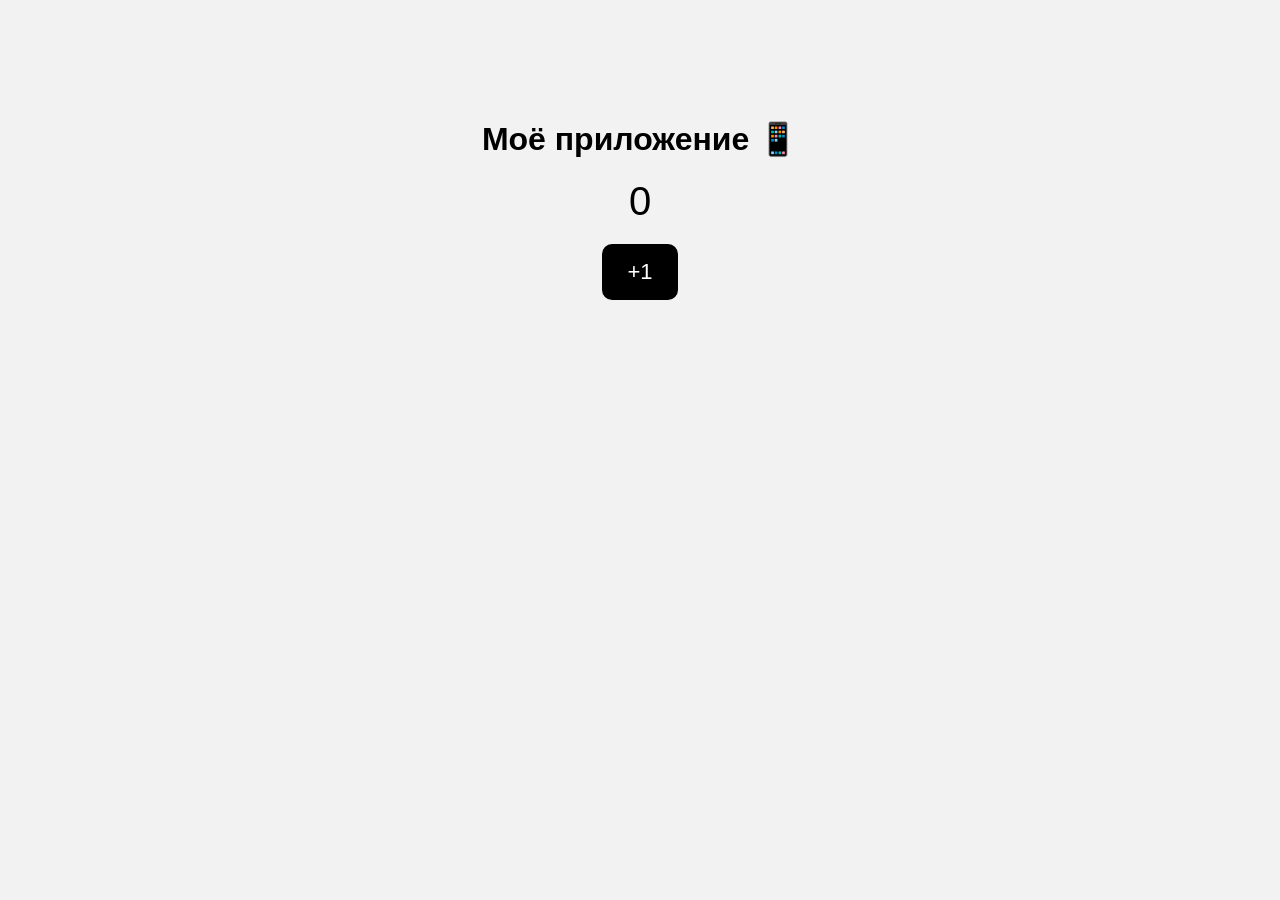
<file: index.html>
<!DOCTYPE html>
<html lang="ru">

<head>

<meta charset="UTF-8">
<meta name="viewport" content="width=device-width, initial-scale=1">

<title>Моё первое приложение</title>

<style>

body{
font-family: Arial;
text-align: center;
margin-top: 120px;
background:#f2f2f2;
}

h1{
font-size:32px;
}

#counter{
font-size:40px;
margin:20px;
}

button{
font-size:22px;
padding:15px 25px;
border:none;
border-radius:10px;
background:black;
color:white;
}

</style>

</head>

<body>

<h1>Моё приложение 📱</h1>

<div id="counter">0</div>

<button onclick="add()">+1</button>

<script>

let count = 0;

function add(){
count++;
document.getElementById("counter").innerText = count;
}

</script>

</body>
</html>
</file>
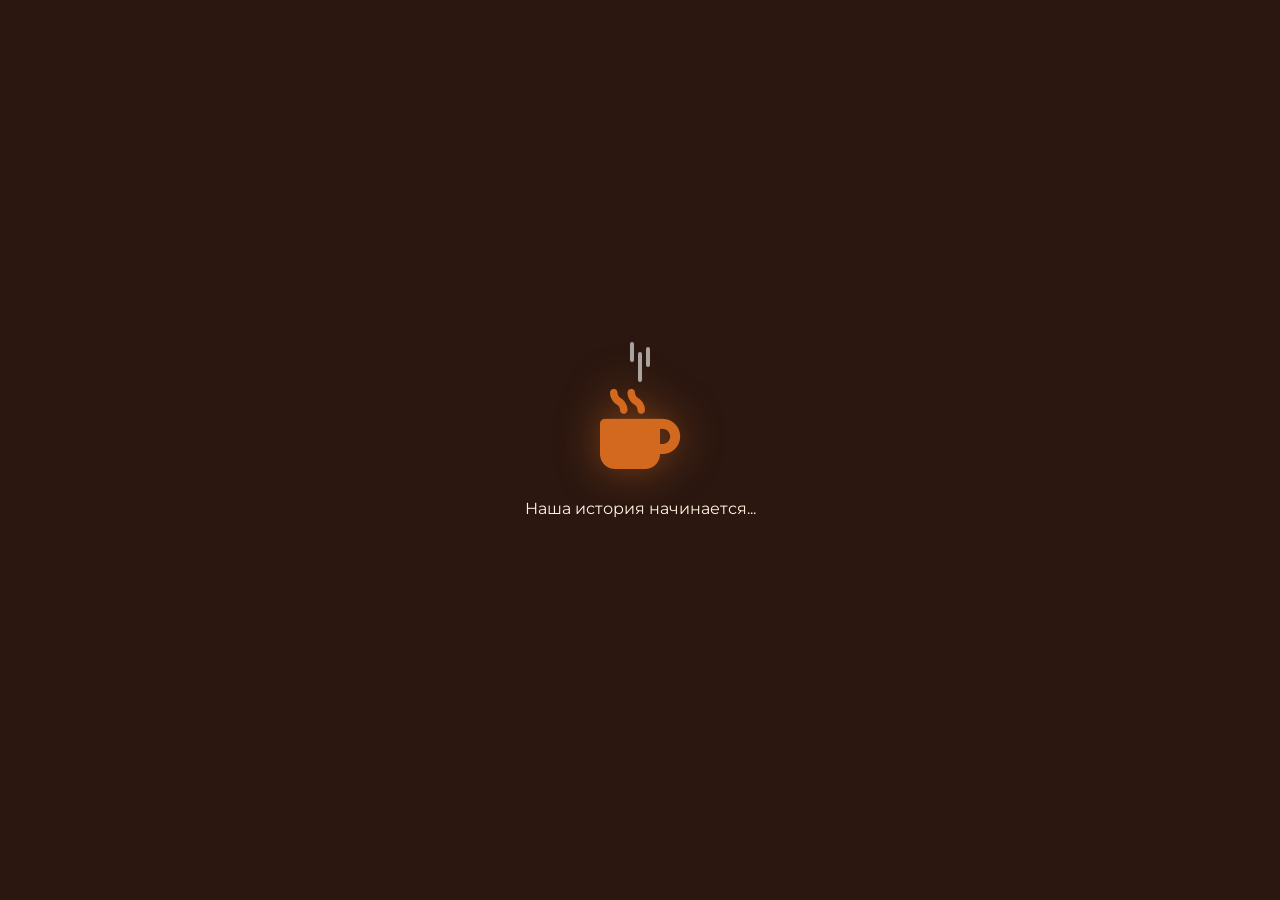
<file: OurYear/index.html>
<!DOCTYPE html>
<html lang="ru">
<head>
    <meta charset="UTF-8">
    <meta name="viewport" content="width=device-width, initial-scale=1.0, maximum-scale=1.0, user-scalable=no">
    <title>Алина & Катя ☕ 1 год</title>
    <link rel="stylesheet" href="style.css">
    <link href="https://fonts.googleapis.com/css2?family=Montserrat:wght@300;400;500;600;700&family=Playfair+Display:ital,wght@0,400;0,700;1,400&display=swap" rel="stylesheet">
    <link rel="stylesheet" href="https://cdnjs.cloudflare.com/ajax/libs/font-awesome/6.0.0/css/all.min.css">
</head>
<body>
    <!-- ЭКРАН 1: ВИДЕО -->
    <div class="video-screen" id="videoScreen">
        <video class="hero-video" id="heroVideo" autoplay muted playsinline>
            <source src="video/1.mp4" type="video/mp4">
        </video>
        <div class="video-overlay">
            <div class="video-loader">
                <div class="coffee-cup">
                    <i class="fas fa-mug-hot"></i>
                    <div class="steam"></div>
                </div>
                <p>Наша история начинается...</p>
            </div>
        </div>
    </div>

    <!-- ЭКРАН 2: ОСНОВНОЙ КОНТЕНТ -->
    <div class="main-content hidden" id="mainContent">
        <!-- Кофейный фон -->
        <div class="coffee-background">
            <div class="paper-texture"></div>
            <div class="coffee-stain stain-1"></div>
            <div class="coffee-stain stain-2"></div>
            <div class="coffee-stain stain-3"></div>
            <div class="coffee-stain stain-4"></div>
        </div>

        <div class="container">
            <!-- Шапка с датой -->
            <div class="coffee-header">
                <div class="header-line"></div>
                <h1 class="coffee-title">☕ 05.07.2025 — 05.07.2026 ☕</h1>
                <div class="header-line"></div>
            </div>

            <!-- Тёплое письмо -->
            <div class="letter-card">
                <div class="letter-paper">
                    <i class="fas fa-quote-left quote-icon"></i>
                    
                    <p class="letter-text">
                        Последний <span class="highlight">37 автобус</span>, один случайный вопрос и знакомство с тобой — с этого и началась история нашей дружбы, которая стала для меня очень важной. 
                    </p>
                    
                    <p class="letter-text">
                        Уже год прошел, но эти воспоминания до сих пор греют душу, и каждый момент с тобой остаётся особенным... и я знаю, что впереди нас ждёт много приключений 🤍✨
                    </p>

                    <div class="memory-line">
                        <i class="fas fa-bus"></i>
                        <p>никогда не забуду поездку на <span class="highlight">Держирку к нарикам</span> как потом узналось</p>
                    </div>

                    <div class="memory-line">
                        <i class="fas fa-comments"></i>
                        <p>наши разговоры о всем и всех, <span class="highlight">любимая моя сплетница</span></p>
                    </div>

                    <div class="memory-line">
                        <i class="fas fa-heart broken"></i>
                        <p><span class="highlight">мне будет тебя не хватать</span> когда ты переедешь...</p>
                    </div>

                    <div class="memory-line">
                        <i class="fas fa-water"></i>
                        <p>или же наше путешествие домой к <span class="highlight">Мики через трубы</span></p>
                    </div>

                    <i class="fas fa-quote-right quote-icon"></i>
                    
                    <div class="letter-signature">
                        <p>Твоя Катя ❤️</p>
                    </div>
                </div>
            </div>

            <!-- Кнопка к воспоминаниям -->
            <div class="button-wrapper">
                <a href="memories.html" class="coffee-button">
                    <span>ВОСПОМИНАНИЯ</span>
                    <i class="fas fa-arrow-right"></i>
                    <div class="coffee-splash"></div>
                </a>
                <p class="button-hint">нажми, чтобы увидеть наши моменты</p>
            </div>

            <!-- Кофейные акценты -->
            <div class="coffee-beans">
                <i class="fas fa-seedling"></i>
                <i class="fas fa-seedling"></i>
                <i class="fas fa-seedling"></i>
            </div>
        </div>
    </div>

    <script src="script.js"></script>
</body>
</html>
</file>
<file: OurYear/style.css>
* {
    margin: 0;
    padding: 0;
    box-sizing: border-box;
}

body {
    font-family: 'Montserrat', sans-serif;
    background: #f4e4c4;  /* Тёплый бежевый */
    color: #3a2c1b;
    min-height: 100vh;
    position: relative;
}

/* КОФЕЙНЫЙ ФОН */
.coffee-background {
    position: fixed;
    top: 0;
    left: 0;
    width: 100%;
    height: 100%;
    background: #dac292;  /* Кофе с молоком */
    z-index: -2;
}

.paper-texture {
    position: absolute;
    top: 0;
    left: 0;
    width: 100%;
    height: 100%;
    background-image: url('data:image/svg+xml;utf8,<svg xmlns="http://www.w3.org/2000/svg" width="100" height="100" viewBox="0 0 100 100"><filter id="noise"><feTurbulence type="fractalNoise" baseFrequency="0.65" numOctaves="1" stitchTiles="stitch"/></filter><rect width="100" height="100" filter="url(%23noise)" opacity="0.08"/></svg>');
    pointer-events: none;
    z-index: -1;
}

.coffee-stain {
    position: absolute;
    background: #8b5a2b;
    opacity: 0.1;
    border-radius: 50%;
    filter: blur(40px);
    pointer-events: none;
}

.stain-1 {
    width: 300px;
    height: 300px;
    top: -50px;
    right: -50px;
    background: #6b4226;
}

.stain-2 {
    width: 400px;
    height: 400px;
    bottom: -100px;
    left: -100px;
    background: #a0522d;
}

.stain-3 {
    width: 200px;
    height: 200px;
    top: 50%;
    left: 30%;
    background: #8b4513;
}

.stain-4 {
    width: 250px;
    height: 250px;
    bottom: 20%;
    right: 10%;
    background: #5d3a1a;
}

/* ВИДЕО ЭКРАН */
.video-screen {
    position: fixed;
    top: 0;
    left: 0;
    width: 100%;
    height: 100vh;
    background: #2c1810;
    z-index: 1000;
}

.hero-video {
    width: 100%;
    height: 100%;
    object-fit: cover;
    opacity: 0.8;
}

.video-overlay {
    position: absolute;
    top: 0;
    left: 0;
    width: 100%;
    height: 100%;
    background: rgba(44, 24, 16, 0.4);
    display: flex;
    align-items: center;
    justify-content: center;
}

.video-loader {
    text-align: center;
    color: #fff3e0;
}

.coffee-cup {
    position: relative;
    font-size: 5rem;
    margin-bottom: 20px;
    animation: steam 2s infinite;
}

.coffee-cup i {
    color: #d2691e;
    filter: drop-shadow(0 0 20px rgba(210, 105, 30, 0.5));
}

.steam {
    position: absolute;
    top: -30px;
    left: 50%;
    transform: translateX(-50%);
    width: 4px;
    height: 30px;
    background: rgba(255, 255, 255, 0.6);
    border-radius: 2px;
    animation: steamRise 2s infinite;
}

.steam::before,
.steam::after {
    content: '';
    position: absolute;
    width: 4px;
    height: 20px;
    background: rgba(255, 255, 255, 0.6);
    border-radius: 2px;
}

.steam::before {
    top: -10px;
    left: -8px;
    animation: steamRise 2s infinite 0.3s;
}

.steam::after {
    top: -5px;
    right: -8px;
    animation: steamRise 2s infinite 0.6s;
}

@keyframes steamRise {
    0% {
        opacity: 0;
        transform: translateY(0) scale(1);
    }
    50% {
        opacity: 1;
        transform: translateY(-20px) scale(1.2);
    }
    100% {
        opacity: 0;
        transform: translateY(-40px) scale(1.5);
    }
}

/* ОСНОВНОЙ КОНТЕНТ */
.main-content {
    position: relative;
    min-height: 100vh;
    padding: 40px 20px;
    z-index: 1;
}

.hidden {
    display: none !important;
}

.container {
    max-width: 800px;
    margin: 0 auto;
    position: relative;
}

/* ШАПКА */
.coffee-header {
    display: flex;
    align-items: center;
    justify-content: center;
    gap: 20px;
    margin-bottom: 50px;
}

.header-line {
    height: 2px;
    width: 100px;
    background: linear-gradient(90deg, transparent, #8b5a2b, transparent);
}

.coffee-title {
    font-family: 'Playfair Display', serif;
    font-size: clamp(1rem, 4vw, 1.5rem);
    color: #4a3729;
    text-shadow: 2px 2px 4px rgba(139, 90, 43, 0.2);
    white-space: nowrap;
}

/* ПИСЬМО */
.letter-card {
    background: rgba(255, 248, 235, 0.9);
    backdrop-filter: blur(10px);
    border-radius: 30px;
    padding: 40px;
    box-shadow: 
        0 20px 40px rgba(0, 0, 0, 0.1),
        inset 0 1px 4px rgba(255, 255, 255, 0.6);
    border: 1px solid rgba(139, 90, 43, 0.2);
    margin-bottom: 40px;
    position: relative;
}

.letter-paper {
    position: relative;
}

.quote-icon {
    font-size: 2rem;
    color: #b17d4e;
    opacity: 0.3;
}

.quote-icon:first-child {
    margin-bottom: 20px;
}

.quote-icon:last-child {
    margin-top: 20px;
    display: block;
    text-align: right;
}

.letter-text {
    font-size: 1.2rem;
    line-height: 1.8;
    margin-bottom: 25px;
    color: #3a2c1b;
    font-weight: 400;
}

.highlight {
    background: rgba(210, 105, 30, 0.15);
    padding: 2px 8px;
    border-radius: 20px;
    font-weight: 600;
    color: #8b4513;
    display: inline-block;
}

.memory-line {
    display: flex;
    align-items: center;
    gap: 15px;
    margin-bottom: 20px;
    padding: 10px 15px;
    background: rgba(255, 255, 255, 0.5);
    border-radius: 20px;
    border-left: 4px solid #b17d4e;
}

.memory-line i {
    font-size: 1.3rem;
    color: #b17d4e;
    min-width: 30px;
}

.memory-line i.broken {
    color: #a0522d;
}

.memory-line p {
    font-size: 1.1rem;
    line-height: 1.5;
    margin: 0;
}

.letter-signature {
    text-align: right;
    margin-top: 30px;
    font-family: 'Playfair Display', serif;
    font-size: 1.3rem;
    font-style: italic;
    color: #6b4226;
}

/* КНОПКА */
.button-wrapper {
    text-align: center;
    margin: 60px 0;
}

.coffee-button {
    display: inline-flex;
    align-items: center;
    gap: 15px;
    padding: 18px 45px;
    background: #6b4226;
    color: #fff3e0;
    text-decoration: none;
    border-radius: 50px;
    font-weight: 600;
    letter-spacing: 2px;
    position: relative;
    overflow: hidden;
    transition: all 0.3s ease;
    box-shadow: 0 10px 20px rgba(107, 66, 38, 0.3);
    border: 2px solid #b17d4e;
}

.coffee-button:hover {
    background: #8b5a2b;
    transform: translateY(-3px);
    box-shadow: 0 15px 30px rgba(107, 66, 38, 0.4);
}

.coffee-button i {
    transition: transform 0.3s ease;
}

.coffee-button:hover i {
    transform: translateX(10px);
}

.coffee-splash {
    position: absolute;
    top: 0;
    left: -100%;
    width: 100%;
    height: 100%;
    background: linear-gradient(90deg, transparent, rgba(255, 255, 255, 0.2), transparent);
    transition: left 0.5s ease;
}

.coffee-button:hover .coffee-splash {
    left: 100%;
}

.button-hint {
    margin-top: 15px;
    color: #6b4226;
    font-size: 0.9rem;
    font-style: italic;
    opacity: 0.7;
}

/* Кофейные зерна */
.coffee-beans {
    display: flex;
    justify-content: center;
    gap: 20px;
    margin-top: 40px;
}

.coffee-beans i {
    font-size: 1.5rem;
    color: #8b5a2b;
    opacity: 0.3;
    transform: rotate(45deg);
}

.coffee-beans i:nth-child(2) {
    transform: rotate(-45deg);
    font-size: 2rem;
}

/* СТРАНИЦА ВОСПОМИНАНИЙ */
.memories-page {
    padding: 40px 0;
}

.memories-header {
    text-align: center;
    margin-bottom: 60px;
}

.memories-header h1 {
    font-family: 'Playfair Display', serif;
    font-size: 2.5rem;
    color: #4a3729;
    margin-bottom: 10px;
    text-shadow: 2px 2px 4px rgba(139, 90, 43, 0.2);
}

.memories-header p {
    color: #6b4226;
    font-size: 1.1rem;
    font-style: italic;
}

.memories-grid {
    display: grid;
    grid-template-columns: repeat(auto-fit, minmax(300px, 1fr));
    gap: 40px;
    margin-bottom: 60px;
}

.memory-item {
    background: rgba(255, 248, 235, 0.9);
    backdrop-filter: blur(5px);
    border-radius: 30px;
    overflow: hidden;
    box-shadow: 0 10px 30px rgba(0, 0, 0, 0.1);
    border: 1px solid rgba(139, 90, 43, 0.2);
    transition: all 0.3s ease;
}

.memory-item:hover {
    transform: translateY(-10px);
    box-shadow: 0 20px 40px rgba(107, 66, 38, 0.3);
}

.memory-photo {
    position: relative;
    height: 250px;
    overflow: hidden;
}

.memory-photo img {
    width: 100%;
    height: 100%;
    object-fit: cover;
    transition: transform 0.5s ease;
}

.memory-item:hover .memory-photo img {
    transform: scale(1.1);
}

.photo-overlay {
    position: absolute;
    top: 20px;
    right: 20px;
    width: 50px;
    height: 50px;
    background: rgba(107, 66, 38, 0.9);
    border-radius: 50%;
    display: flex;
    align-items: center;
    justify-content: center;
    color: #fff3e0;
    font-size: 1.3rem;
    border: 2px solid #fff3e0;
    opacity: 0;
    transform: scale(0.8);
    transition: all 0.3s ease;
}

.memory-item:hover .photo-overlay {
    opacity: 1;
    transform: scale(1);
}

.memory-caption {
    padding: 25px;
}

.memory-caption h3 {
    color: #4a3729;
    margin-bottom: 10px;
    font-size: 1.3rem;
}

.memory-caption p {
    color: #6b4226;
    line-height: 1.6;
    font-size: 1rem;
}

/* Кнопка назад */
.back-wrapper {
    text-align: center;
    margin: 40px 0;
}

.back-button {
    display: inline-flex;
    align-items: center;
    gap: 10px;
    padding: 15px 30px;
    background: transparent;
    border: 2px solid #8b5a2b;
    color: #4a3729;
    text-decoration: none;
    border-radius: 50px;
    font-weight: 500;
    transition: all 0.3s ease;
}

.back-button:hover {
    background: #8b5a2b;
    color: #fff3e0;
}

/* Кофейные зерна внизу */
.coffee-beans-bottom {
    display: flex;
    justify-content: center;
    gap: 30px;
    margin-top: 60px;
}

.coffee-beans-bottom i {
    font-size: 2rem;
    color: #8b5a2b;
    opacity: 0.2;
    transform: rotate(45deg);
    animation: rotate 10s infinite linear;
}

@keyframes rotate {
    from { transform: rotate(0deg); }
    to { transform: rotate(360deg); }
}

/* Адаптация под iPhone */
@media screen and (max-width: 414px) {
    .container {
        padding: 0 15px;
    }
    
    .letter-card {
        padding: 25px;
    }
    
    .letter-text {
        font-size: 1rem;
    }
    
    .memory-line {
        flex-direction: column;
        align-items: flex-start;
        gap: 10px;
    }
    
    .coffee-title {
        white-space: normal;
        text-align: center;
    }
    
    .header-line {
        width: 50px;
    }
    
    .memories-header h1 {
        font-size: 1.8rem;
    }
    
    .memory-item {
        margin-bottom: 20px;
    }
}

/* Адаптация под большие экраны */
@media screen and (min-width: 1920px) {
    .container {
        max-width: 1000px;
    }
    
    .letter-text {
        font-size: 1.4rem;
    }
    
    .memories-grid {
        grid-template-columns: repeat(3, 1fr);
    }
}
</file>
